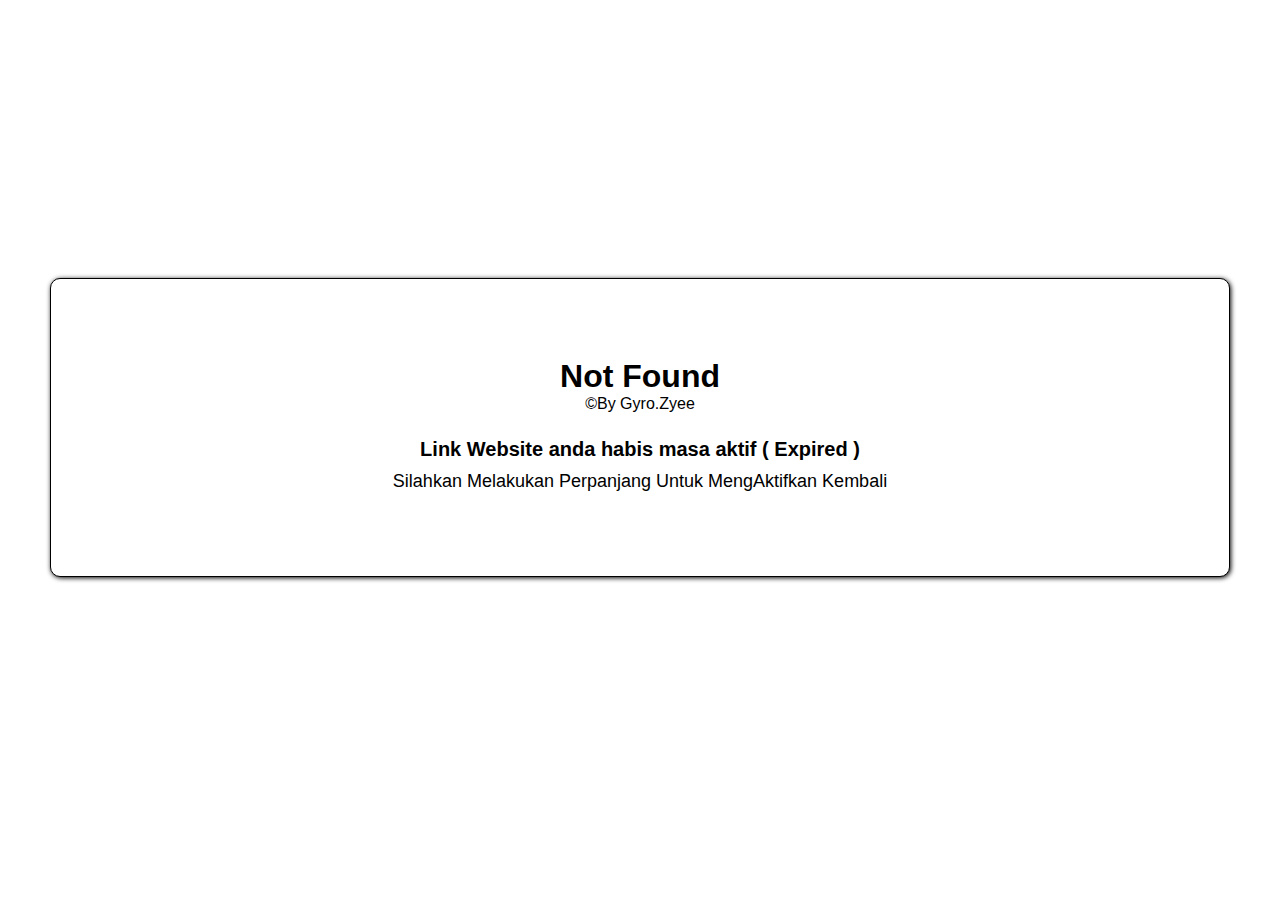
<file: index.html>
<!DOCTYPE html>
<html lang="en">
<head>
  <meta charset="UTF-8">
  <meta name="viewport" content="width=device-width, initial-scale=1.0">
  <meta http-equiv="X-UA-Compatible" content="ie=edge">
  <title>Link Web Exprired</title>
  <style>
    *,html,body {
      margin: 0;
      padding: 0;
    }
    
    .container {
      display: flex;
      flex-direction: column;
      align-items: center;
      justify-content: center;
      width: 100%;
      height: 100vh;
      background-color: #fff;
    }
    
    .gz-container{
      width: 92%;
      height: 33vh;
      background-color: #fff;
      border: 1px solid black;
      border-radius: 10px;
      box-shadow: black 1px 1px 5px 0px;
      display: flex;
      flex-direction: column;
      align-items: center;
      justify-content: center;
      margin-top: -5vh;
    }
    
    .teks-wal {
      margin-top: 20px;
    }
    
    .teks-wal h1 {
      text-align: center;
      font-family: Sans-Serif;
    }
    
    .teks-wal p {
      text-align: center;
      font-family: Sans-Serif;
    }
    
    .gz-content {
      text-align: center;
      padding: 15px;
      margin-top: 10px;
    }
    
    .gz-content h2 {
      font-size: 20px;
      font-weight: 600;
      font-family: Sans-Serif;
    }
    
    .gz-content h3 {
      font-size: 18px;
      font-weight: 400;
      padding: 10px;
      font-family: Sans-Serif;
    }
    
   </style>
</head>
<body>
  <!--Desain Tampilan By Gyro_Zyee-->
  <div class="container">
  <div class="gz-container">
    <div class="teks-wal">
      <h1>Not Found</h1>
      <p>©By Gyro.Zyee</p>
    </div>
    
    <div class="gz-content">
      <h2>Link Website anda habis masa aktif ( Expired )</h2>
      <h3>Silahkan Melakukan Perpanjang Untuk MengAktifkan Kembali</h3>
  </div>
  </div>
    <!--Developer Website Gyro.Zyee-->
    <!--Kontak WA 1 : 0831-3961-8092 --> 
    <!--Kontak WA 2 : 0859-6037-3636 -->
  </div>
</body>
</html>
</file>
